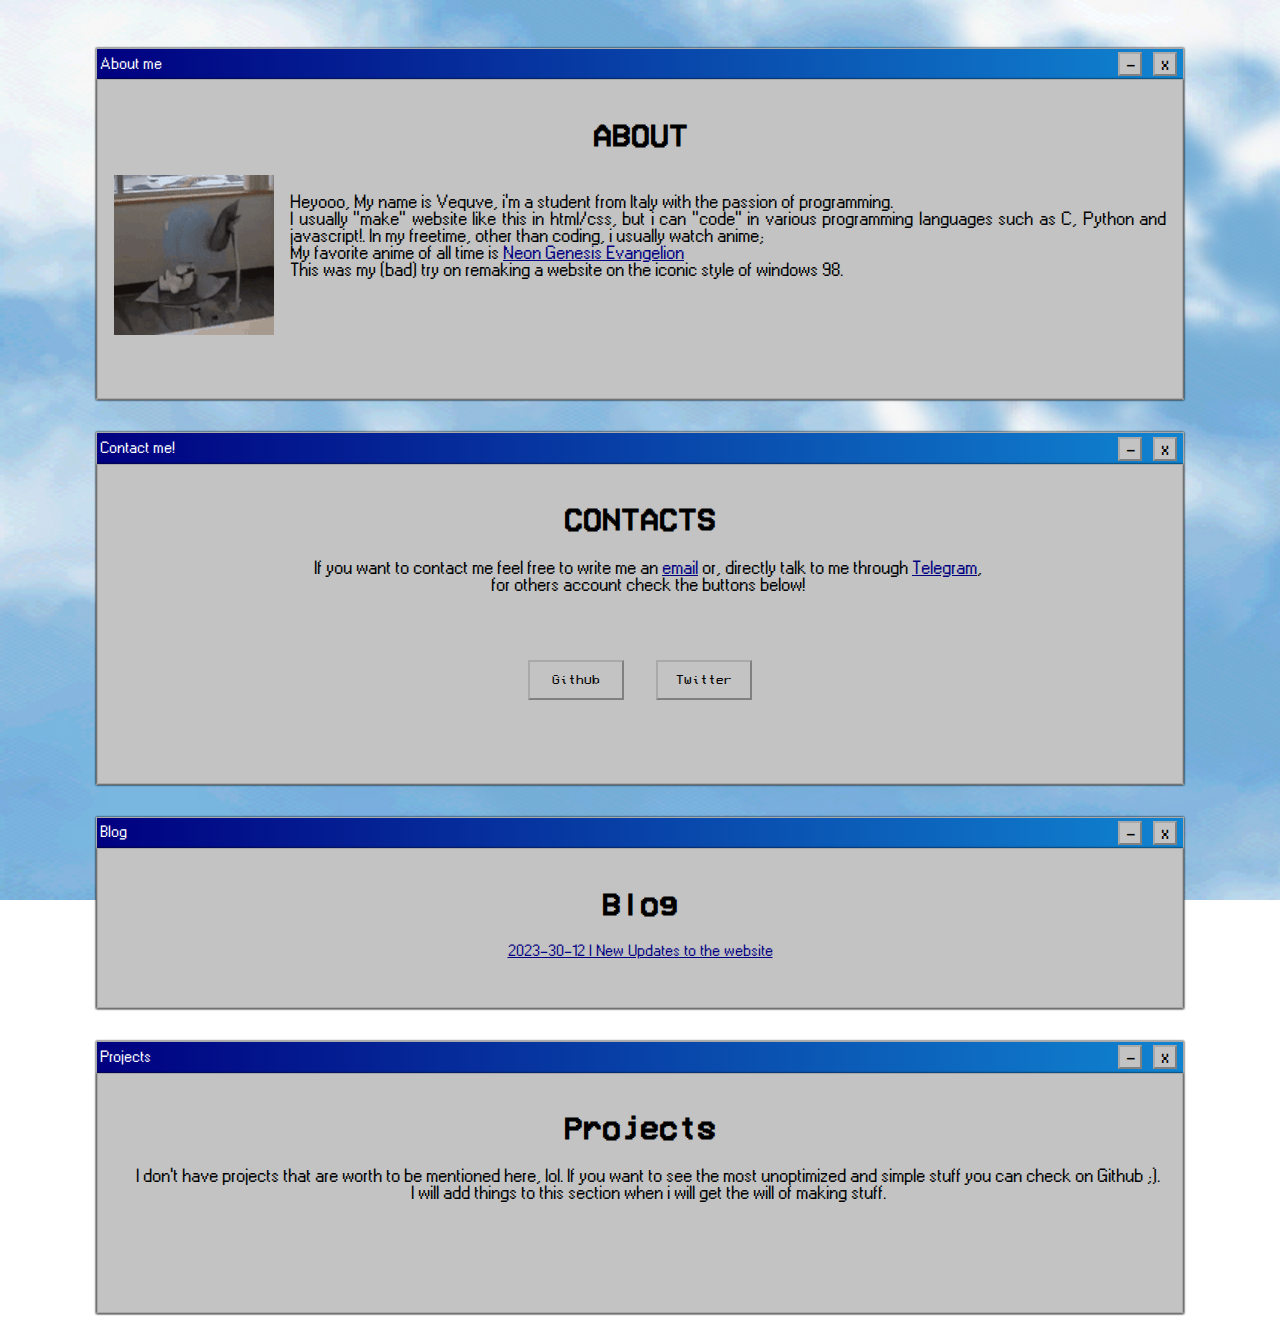
<file: index.html>
<!DOCTYPE html>
<html lang="en">
<head>
  <meta charset="UTF-8">
  <meta name="viewport" content="width=device-width, initial-scale=1.0">
  <title>Vequve Home</title>
  <link rel="stylesheet" type="text/css" href="css/style.css">
  <link rel="icon" href="imgs/logo.jpg">
  <meta name="theme-color" content="#008080">
  <meta property="og:title" content="Vequve">
  <meta property="og:description" content="Yazy's Portfolio :3">
  <meta property="og:image" content="https://yazy.drugdeal.us/imgs/pic.gif">
  <meta property="og:url" content="https://yazy.drugdeal.us">
 </head>
<body>
  <div class="header">
      <div class="window">
        <div class="title">
          <div class="titletext">About me
            <div class="decorations">
              <button>-</button>
              <button>x</button>
            </div>
          </div>
        <div class="body">
          <h1>ABOUT</h1>
            <div class="text">
              <img src="imgs/pic.gif" id="avatar" draggable="false"> 
              <p>Heyooo, My name is Vequve, i'm a student from Italy with the passion of programming.<br/>I usually "make" website like this in html/css, but i can "code" in various programming languages such as C, Python and javascript!. In my freetime, other than coding, i usually watch anime;<br/>My favorite anime of all time is <a target="_blank" href="https://en.wikipedia.org/wiki/Neon_Genesis_Evangelion">Neon Genesis Evangelion</a><br>This was my (bad) try on remaking a website on the iconic style of windows 98.  </p>
            </div>
        </div>  
      </div>
      <div class="window ">
        <div class="title">
          <div class="titletext">Contact me!
            <div class="decorations">
              <button>-</button>
              <button>x</button>
            </div>
          </div>
          
        <div class="body contacts">
          <h1>CONTACTS</h1>
            <div class="text centertext">
              <p id="contacts">
                If you want to contact me feel free to write me an <a href="mailto:vequve@terrorist.services" target="_blank">email</a> or, directly talk to me through <a href="https://t.me/vequve" target="_blank">Telegram</a>,</br>for others account check the buttons below!
              </p>
            </div>
          <div class="buttons">
            <a target="_blank" href="https://github.com/vequve"><button  class="bottoni">Github</button></a>
            <a target="_blank" href="https://twitter.com/Yazy___"><button class="bottoni" >Twitter</button></a>
          </div>
        </div>  
      </div>
      <div class="window">
        <div class="title">
          <div class="titletext">Blog
            <div class="decorations">
              <button>-</button>
              <button>x</button>
            </div>
          </div>
          <div class="body blog">
            <h1>Blog</h1>
            <div class="bottomtext">
              <a href="blog/2023-12-30.html">2023-30-12 | New Updates to the website</a>
            </div>
          </div>
        </div>
      </div>
      <div class="window">
        <div class="title">
          <div class="titletext">Projects
            <div class="decorations">
              <button>-</button>
              <button>x</button>
            </div>
          </div>
        <div class="body projects">  
          <h1>Projects</h1>
            <div class="text centertext">
              <p id="contacts">I don't have projects that are worth to be mentioned here, lol. If you want to see the most unoptimized and simple stuff you can check on Github ;).<br/>I will add things to this section when i will get the will of making stuff. </p>
            </div>
        </div>  
      </div>
    </div>
  </div>
</body>
</html>
</file>
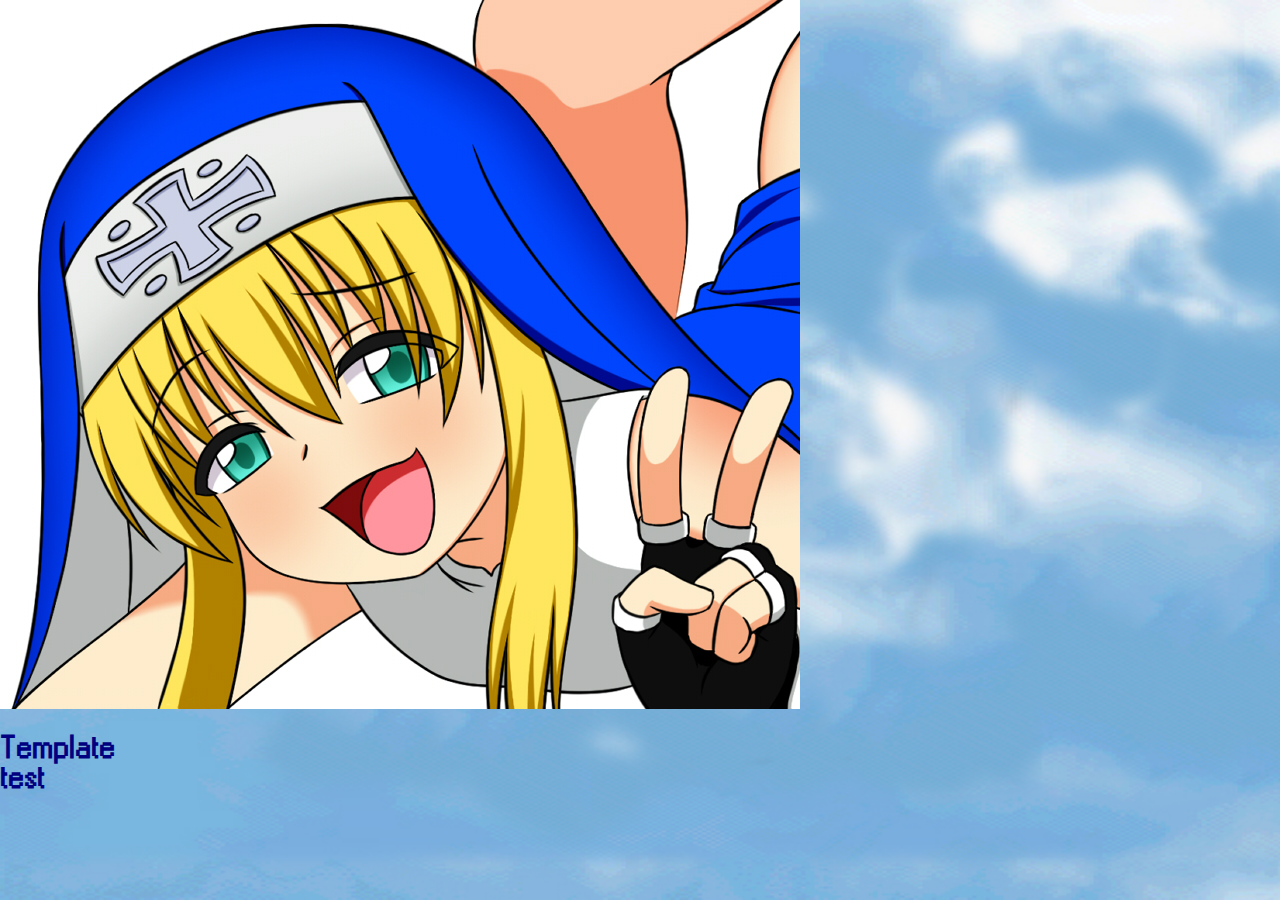
<file: blog/index.html>
<!DOCTYPE html>
<html>
    <head>
        <title>Vequve | Blog</title>
        <meta charset="utf-8">
        <link rel="stylesheet" type="text/css" href="../css/style.css">
         <link rel="preconnect" href="https://fonts.googleapis.com">
         <meta name="viewport" content="width=device-width, initial-scale=1.0">
          <link rel="preconnect" href="https://fonts.gstatic.com" crossorigin>
          <link href="https://fonts.googleapis.com/css2?family=Roboto+Mono:wght@300&display=swap" rel="stylesheet">
    </head>
    <body>
          <a href="article1.html">                    
                    <div class="articles">
                              <img src="../imgs/pic.jpg" class="image">
                    
                              <div class="text">          
                                        <h1 id="test">Template<br/> test<h1>
                              </div>
                    
                    </div>
          </a>
        <style type="text/css">
          body{
            margin:0;
          }
          a{
            text-decoration:none;
          }
        </style>
    </body>
</html>
</file>
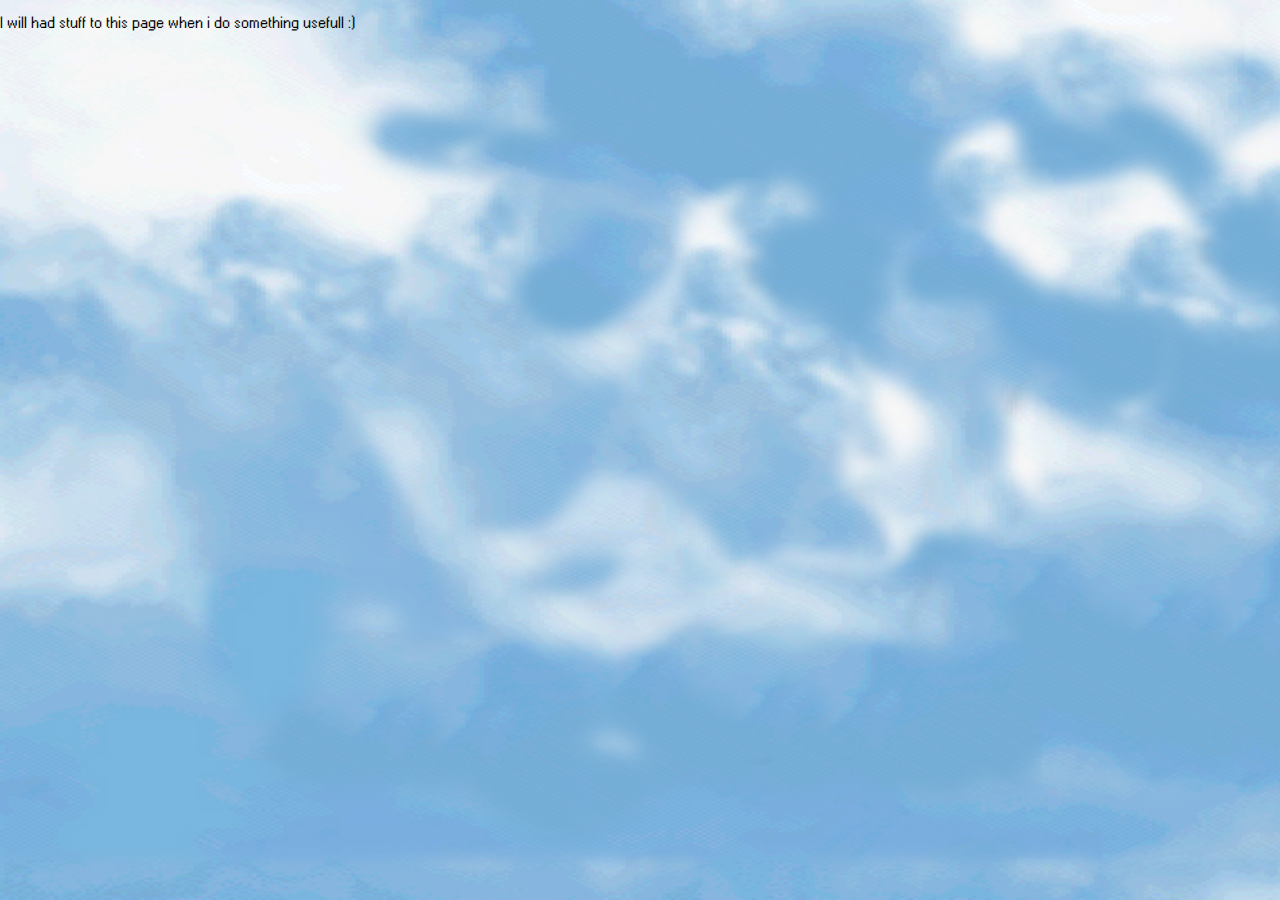
<file: projects.html>
<!DOCTYPE html>
<html>
    <head>
        <title>Vequve | Blog</title>
        <meta charset="utf-8">
        <link rel="stylesheet" type="text/css" href="css/style.css">
    </head>
    <body>
        <p>I will had stuff to this page when i do something usefull :)</p>
    </body>
</html>
</file>
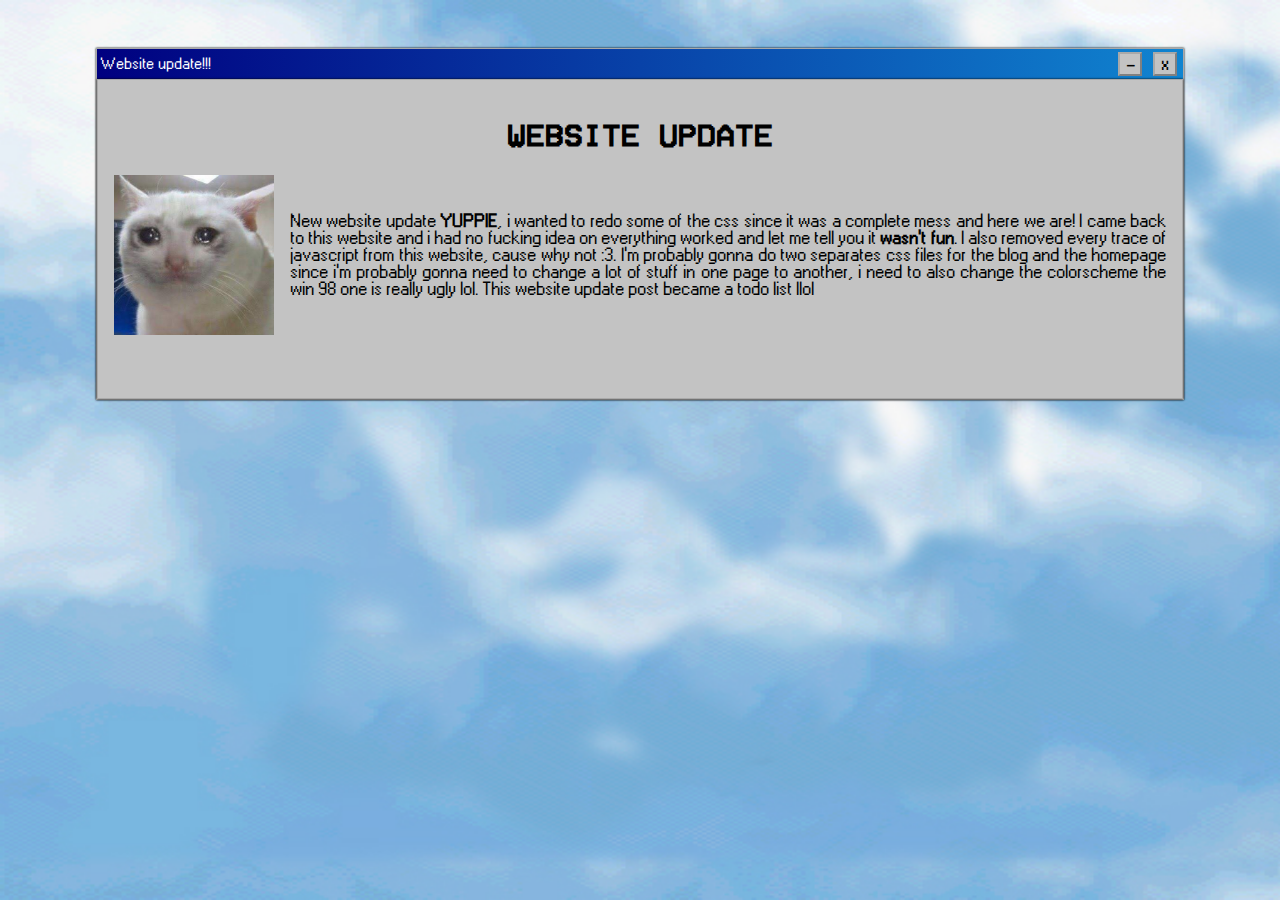
<file: blog/2023-12-30.html>
<!DOCTYPE html>
<html>
  <head>
    <meta charset="utf-8">
    <title>2023-30-12 | BLOG</title>
    <link type="text/css" rel="stylesheet" href="../css/style.css">
  <head>
  <body>
    <div class="header">
      <div class="window longerboi">
        <div class="title">
          <div class="titletext">Website update!!!
            <div class="decorations">
              <button>-</button>
              <button>x</button>
            </div>
           </div>
           <div class="body">
             <h1>WEBSITE UPDATE</h1>
             <div class="centertext text flexiswag">
               <img src="../imgs/sillycat.jpg" id="avatar">
               <p>New website update <b>YUPPIE</b>, i wanted to redo some of the css since it was a complete mess and here we are! I came back to this website and i had no fucking idea on everything worked and let me tell you it <b>wasn't fun</b>. I also removed every trace of javascript from this website, cause why not :3. I'm probably gonna do two separates css files for the blog and the homepage since i'm probably gonna need to change a lot of stuff in one page to another, i need to also change the colorscheme the win 98 one is really ugly lol. This website update post became a todo list llol</p>
           </div>
          </div>
         </div>
        </div>
       </div>
  </body>
</html>
</file>
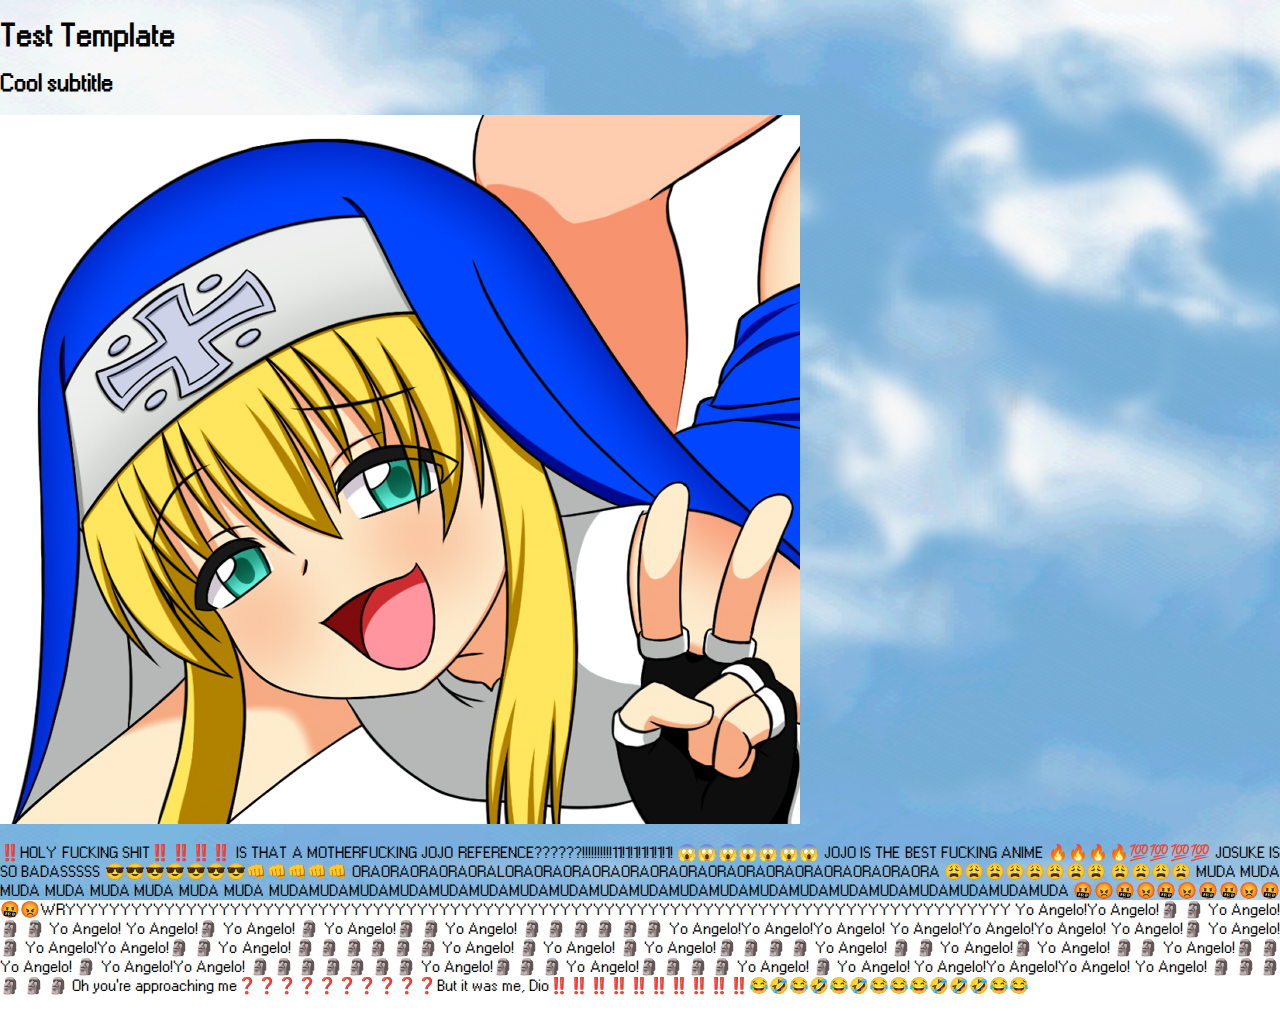
<file: blog/article1.html>
<!DOCTYPE html>
<html>
    <head>
        <title>Blog | Test Template</title>
        <meta charset="utf-8">
        <link rel="stylesheet" type="text/css" href="../css/style.css">
        <meta name="viewport" content="width=device-width, initial-scale=1.0">
         <link rel="preconnect" href="https://fonts.googleapis.com">
        <link rel="preconnect" href="https://fonts.gstatic.com" crossorigin>
        <link href="https://fonts.googleapis.com/css2?family=Roboto+Mono:wght@300&display=swap" rel="stylesheet">
    </head>
    <body>
        <div id="center">
          <div class="template">  
            <h1>Test Template</h1>
            <h2>Cool subtitle</h2>
            <img src="../imgs/pic.jpg" id="photo" draggable="false">
            <p>‼️HOLY FUCKING SHIT‼️‼️‼️‼️ IS THAT A MOTHERFUCKING JOJO REFERENCE??????!!!!!!!!!!11!1!1!1!1!1!1! 😱😱😱😱😱😱😱 JOJO IS THE BEST FUCKING ANIME 🔥🔥🔥🔥💯💯💯💯 JOSUKE IS SO BADASSSSS 😎😎😎😎😎😎😎👊👊👊👊👊 ORAORAORAORAORALORAORAORAORAORAORAORAORAORAORAORAORAORAORAORA 😩😩😩😩😩😩😩😩 😩😩😩😩 MUDA MUDA MUDA MUDA MUDA MUDA MUDA MUDA MUDAMUDAMUDAMUDAMUDAMUDAMUDAMUDAMUDAMUDAMUDAMUDAMUDAMUDAMUDAMUDAMUDAMUDAMUDAMUDA 🤬😡🤬😡🤬😡🤬🤬😡🤬🤬😡WRYYYYYYYYYYYYYYYYYYYYYYYYYYYYYYYYYYYYYYYYYYYYYYYYYYYYYYYYYYYYYYYYYYYYYYYYYYYYYYYYYYYYYY Yo Angelo!Yo Angelo!🗿 🗿 Yo Angelo!🗿 🗿 Yo Angelo! Yo Angelo!🗿 Yo Angelo! 🗿 Yo Angelo!🗿 🗿 Yo Angelo! 🗿 🗿 🗿 🗿 🗿 🗿 Yo Angelo!Yo Angelo!Yo Angelo! Yo Angelo!Yo Angelo!Yo Angelo! Yo Angelo!🗿 Yo Angelo! 🗿 Yo Angelo!Yo Angelo!🗿 🗿 Yo Angelo! 🗿 🗿 🗿 🗿 🗿 🗿 Yo Angelo! 🗿 Yo Angelo! 🗿 Yo Angelo!🗿 🗿 🗿 🗿 Yo Angelo! 🗿 🗿 Yo Angelo!🗿 Yo Angelo! 🗿 🗿 Yo Angelo!🗿 🗿 Yo Angelo! 🗿 Yo Angelo!Yo Angelo! 🗿 🗿 🗿 🗿 🗿 🗿 🗿 Yo Angelo!🗿 🗿 🗿 Yo Angelo!🗿 🗿 🗿 🗿 Yo Angelo! 🗿 Yo Angelo! Yo Angelo!Yo Angelo!Yo Angelo! Yo Angelo! 🗿 🗿 🗿 🗿 🗿 🗿 Oh you’re approaching me❓❓❓❓❓❓❓❓❓❓But it was me, Dio‼️‼️‼️‼️‼️‼️‼️‼️‼️‼️😂🤣😂🤣😂🤣😂😂😂🤣🤣🤣😂😂</p>
          </div>  
        </div>
        
    </body>
</html>
</file>
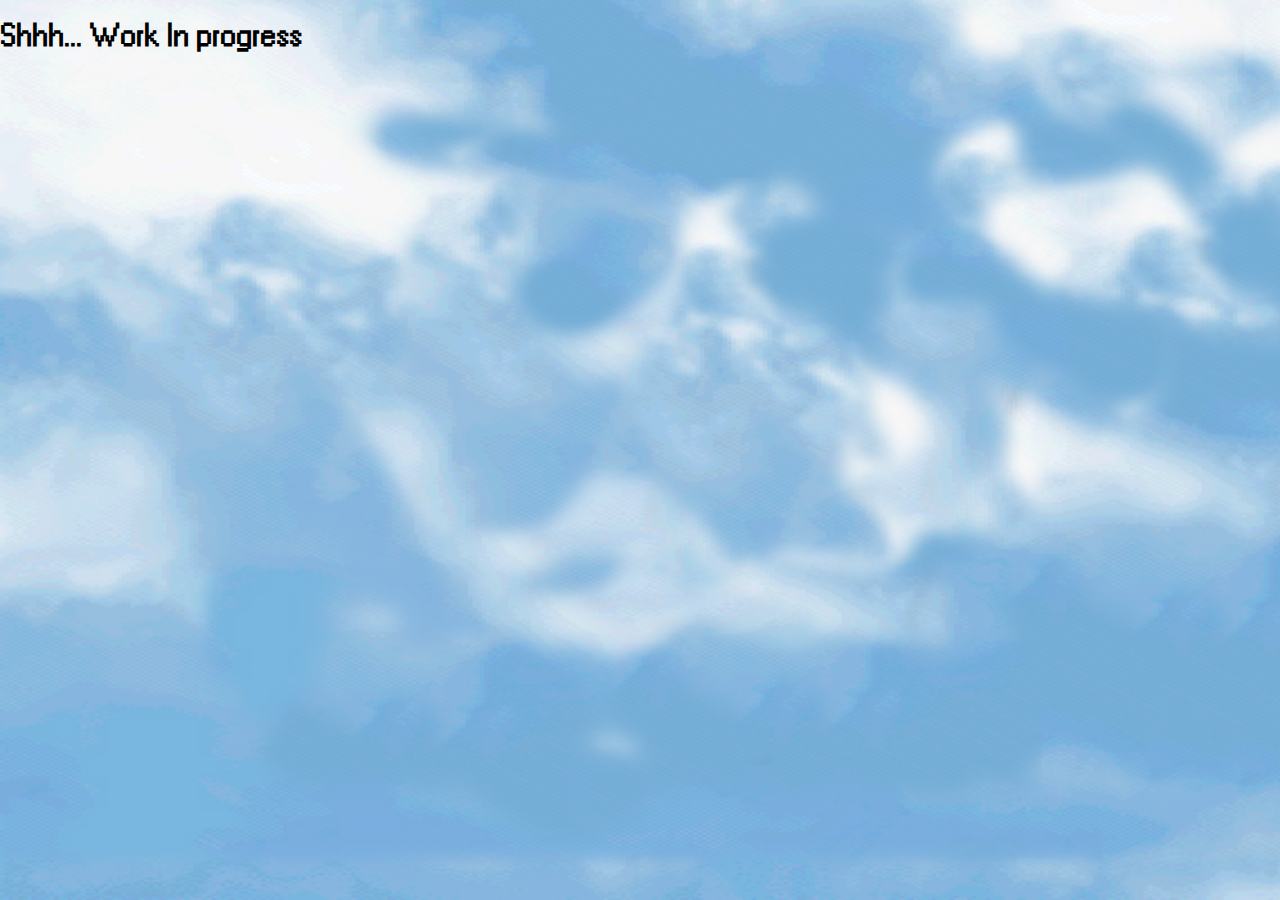
<file: blog/home.html>
<!DOCTYPE html>
<html>
    <head>
        <title>Vequve | Blog</title>
        <meta charset="utf-8">
        <link rel="stylesheet" type="text/css" href="../css/style.css">
    </head>
    <body>
        <h1>Shhh... Work In progress</h1>
        <p></p>
    </body>
</html>
</file>
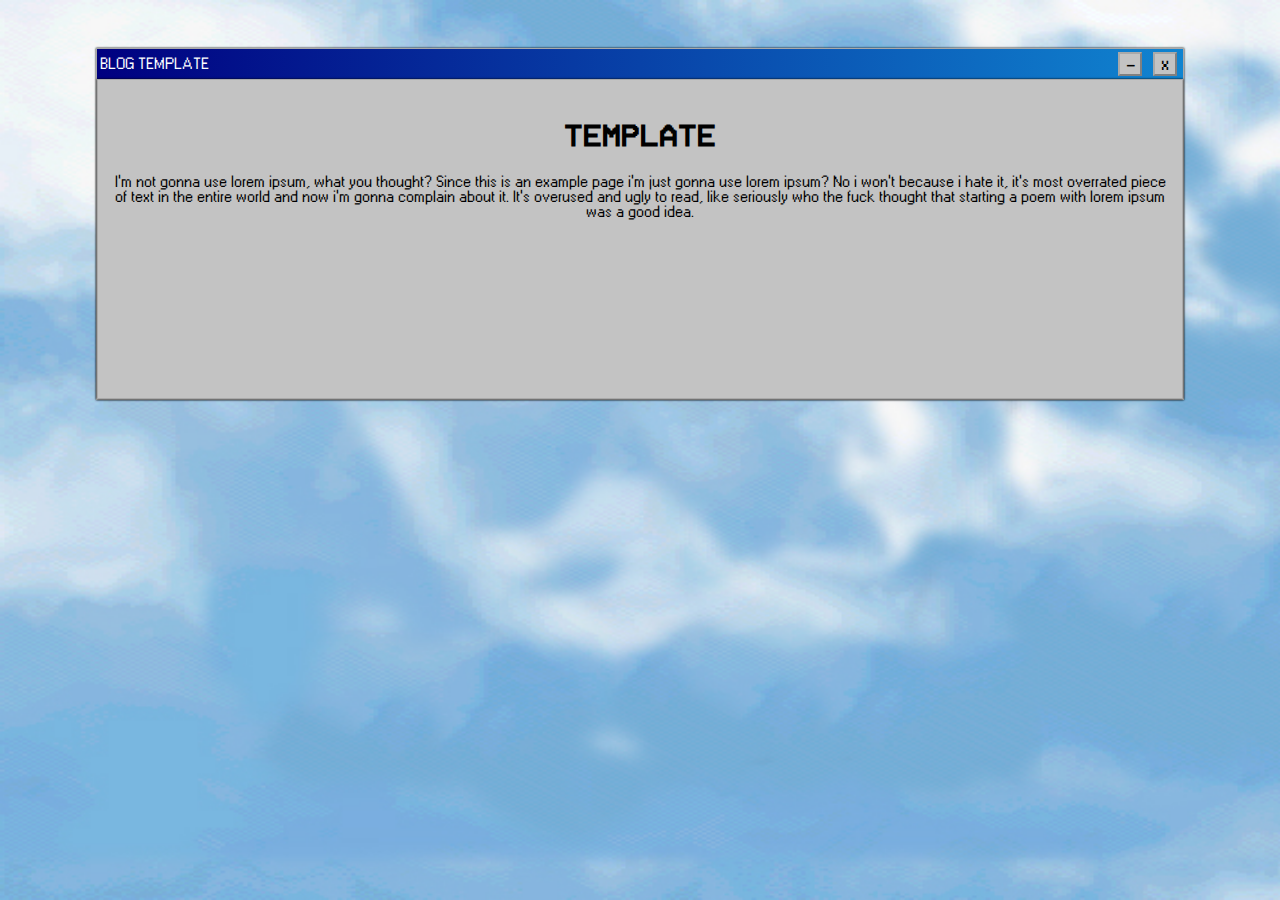
<file: blog/template.html>
<!DOCTYPE html>
<html>
  <head>
    <meta charset="utf-8">
    <title>TEMPLATE | BLOG</title>
    <link type="text/css" rel="stylesheet" href="../css/style.css">
  <head>
  <body>
    <div class="header">
      <div class="window longerboi">
        <div class="title">
          <div class="titletext">BLOG TEMPLATE
            <div class="decorations">
              <button>-</button>
              <button>x</button>
            </div>
           </div>
           <div class="body">
             <h1>TEMPLATE</h1>
             <div class="centertext">
               <p>I'm not gonna use lorem ipsum, what you thought? Since this is an example page i'm just gonna use lorem ipsum? No i won't because i hate it, it's most overrated piece of text in the entire world and now i'm gonna complain about it. It's overused and ugly to read, like seriously who the fuck thought that starting a poem with lorem ipsum was a good idea.
              <p>
           </div>
          </div>
         </div>
        </div>
       </div>
  </body>
</html>
</file>
<file: css/style.css>
*{
    box-sizing: border-box;
}

body{
    background:url("../imgs/wallp.jpg");
    background-attachment: fixed;
    background-size: cover;
    color:#000000;
    font-family: "Text", serif;
    margin: 0;
    text-align: justify;
}

div.header{
    max-width: 70rem;
    margin: 0 auto;
    text-align: center;
    padding: 1rem;
}

.title{
    background:linear-gradient(90deg,navy,#1084d0);
    border: 1px solid darkgray;
    box-shadow: 0 0 2px black;
}

.titletext{
    color:#fdffff;
    display: flex;
    align-items: center;
    justify-content:space-between;
    margin-left: 0.2rem;
}

.decorations button{
    width: 1.5rem;
    height: 1.5rem;
    text-align: center;
    font-size: 1.2rem;
    background:#c3c3c3;
    font-family: "Text", sans-serif;
    margin-top: 0.2rem;
    margin-bottom: 0.2rem;
    margin-right: 0.4rem;
    border:2px solid darkgray;
    border-bottom:2px solid gray;
    border-right:2px solid gray; 
}

.decorations button:active{
    border:2px solid gray;
    border-bottom:2px solid darkgray;
    border-right:2px solid darkgray;
}
.window{
    margin-top:2rem;
}
.body{
    text-align: justify;
    background-color: 
    #c3c3c3;
    padding: 1rem;
    border: 1px solid darkgray;
    height: 20rem;
    box-shadow: 0 0 2px black;
}

.body h1{
    text-align: center;
    font-family: "Title", sans-serif;
}
#avatar{
    width: 10rem;
    height: 10rem;
}
a{
    color: #010081 ;
    cursor: pointer;
}
.text{
    display: flex;
}

.contacts{
    height: 20rem;
}

.text p{
    margin-left: 1rem;
    text-align: justify;
    font-size: 14pt;
}

.centertext{
    text-align: center;
    display: block;
}

#contacts{
    text-align: center;
}

.projects{
    height: 15rem;
}

.buttons{
    display: flex;
    justify-content: center;
}
.buttons button{
    margin-left: 1rem;
    margin-right: 1rem;
    margin-top: 3rem;
    height: 2.5rem;
    width:6rem;
    font-family: "Title", sans-serif;
    background:#c3c3c3;        
    border:2px solid darkgray;
    border-bottom:2px solid gray;
    border-right:2px solid gray;
}
.flexiswag{
    display:flex;
    align-items: center;
    justify-content: center;
}

.bottoni:hover{
    cursor:pointer;
}

.bottoni:active{
    border:2px solid gray;
    border-bottom:2px solid darkgray;
    border-right:2px solid darkgray;
}

.bottoni a:hover{
    cursor:normal    ;
}
.bottomtext{
    text-align:center;
}
.bottomtext a{
    display:block;
    margin-bottom:0.4rem;
}
.blog{
    height:10rem;
}
@media  screen and (max-width: 55rem) {
    #avatar{
        display: block;
        margin: 0 auto;
    }
    .text{
        display: block;
    }

    .body{
        height: 40rem;
    }
    .contacts{
        height: 22rem;
    }
    .projects{
        height: 19rem;
    }
    .blog{
        height:12rem;
    }
}

@font-face {
    font-family: "Title";
    src: url("../fonts/font.ttf");
}

@font-face {
    font-family: "Text";
    src: url("../fonts/text.otf");
}
</file>
